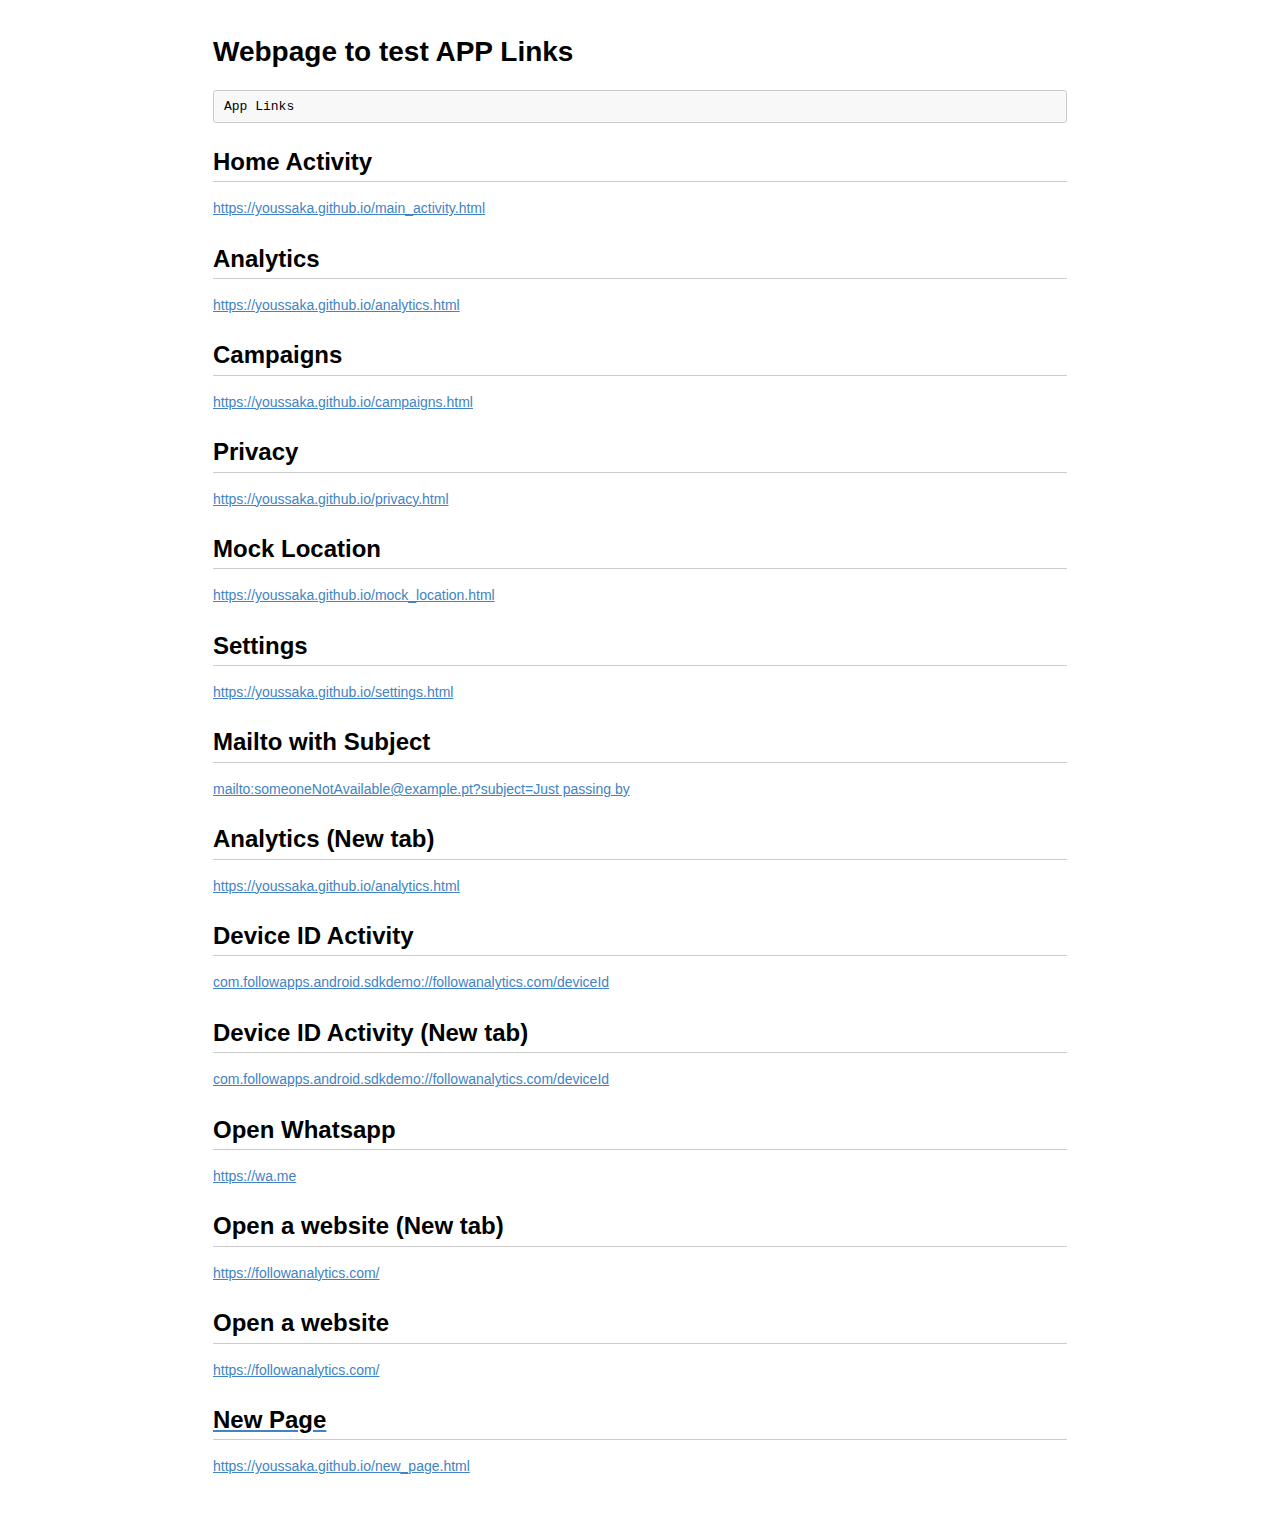
<file: index.html>
<!DOCTYPE html><html>

<head>
<meta charset="utf-8">
<title>App Links Test</title>
<style type="text/css">
body {
  font-family: Helvetica, arial, sans-serif;
  font-size: 14px;
  line-height: 1.6;
  padding-top: 10px;
  padding-bottom: 10px;
  background-color: white;
  padding: 30px; }

body > *:first-child {
  margin-top: 0 !important; }
body > *:last-child {
  margin-bottom: 0 !important; }

a {
  color: #4183C4; }
a.absent {
  color: #cc0000; }
a.anchor {
  display: block;
  padding-left: 30px;
  margin-left: -30px;
  cursor: pointer;
  position: absolute;
  top: 0;
  left: 0;
  bottom: 0; }

h1, h2, h3, h4, h5, h6 {
  margin: 20px 0 10px;
  padding: 0;
  font-weight: bold;
  -webkit-font-smoothing: antialiased;
  cursor: text;
  position: relative; }

h1:hover a.anchor, h2:hover a.anchor, h3:hover a.anchor, h4:hover a.anchor, h5:hover a.anchor, h6:hover a.anchor {
  background: url([data-uri]) no-repeat 10px center;
  text-decoration: none; }

h1 tt, h1 code {
  font-size: inherit; }

h2 tt, h2 code {
  font-size: inherit; }

h3 tt, h3 code {
  font-size: inherit; }

h4 tt, h4 code {
  font-size: inherit; }

h5 tt, h5 code {
  font-size: inherit; }

h6 tt, h6 code {
  font-size: inherit; }

h1 {
  font-size: 28px;
  color: black; }

h2 {
  font-size: 24px;
  border-bottom: 1px solid #cccccc;
  color: black; }

h3 {
  font-size: 18px; }

h4 {
  font-size: 16px; }

h5 {
  font-size: 14px; }

h6 {
  color: #777777;
  font-size: 14px; }

p, blockquote, ul, ol, dl, li, table, pre {
  margin: 15px 0; }

hr {
  background: transparent url([data-uri]) repeat-x 0 0;
  border: 0 none;
  color: #cccccc;
  height: 4px;
  padding: 0;
}

body > h2:first-child {
  margin-top: 0;
  padding-top: 0; }
body > h1:first-child {
  margin-top: 0;
  padding-top: 0; }
  body > h1:first-child + h2 {
    margin-top: 0;
    padding-top: 0; }
body > h3:first-child, body > h4:first-child, body > h5:first-child, body > h6:first-child {
  margin-top: 0;
  padding-top: 0; }

a:first-child h1, a:first-child h2, a:first-child h3, a:first-child h4, a:first-child h5, a:first-child h6 {
  margin-top: 0;
  padding-top: 0; }

h1 p, h2 p, h3 p, h4 p, h5 p, h6 p {
  margin-top: 0; }

li p.first {
  display: inline-block; }
li {
  margin: 0; }
ul, ol {
  padding-left: 30px; }

ul :first-child, ol :first-child {
  margin-top: 0; }

dl {
  padding: 0; }
  dl dt {
    font-size: 14px;
    font-weight: bold;
    font-style: italic;
    padding: 0;
    margin: 15px 0 5px; }
    dl dt:first-child {
      padding: 0; }
    dl dt > :first-child {
      margin-top: 0; }
    dl dt > :last-child {
      margin-bottom: 0; }
  dl dd {
    margin: 0 0 15px;
    padding: 0 15px; }
    dl dd > :first-child {
      margin-top: 0; }
    dl dd > :last-child {
      margin-bottom: 0; }

blockquote {
  border-left: 4px solid #dddddd;
  padding: 0 15px;
  color: #777777; }
  blockquote > :first-child {
    margin-top: 0; }
  blockquote > :last-child {
    margin-bottom: 0; }

table {
  padding: 0;border-collapse: collapse; }
  table tr {
    border-top: 1px solid #cccccc;
    background-color: white;
    margin: 0;
    padding: 0; }
    table tr:nth-child(2n) {
      background-color: #f8f8f8; }
    table tr th {
      font-weight: bold;
      border: 1px solid #cccccc;
      margin: 0;
      padding: 6px 13px; }
    table tr td {
      border: 1px solid #cccccc;
      margin: 0;
      padding: 6px 13px; }
    table tr th :first-child, table tr td :first-child {
      margin-top: 0; }
    table tr th :last-child, table tr td :last-child {
      margin-bottom: 0; }

img {
  max-width: 100%; }

span.frame {
  display: block;
  overflow: hidden; }
  span.frame > span {
    border: 1px solid #dddddd;
    display: block;
    float: left;
    overflow: hidden;
    margin: 13px 0 0;
    padding: 7px;
    width: auto; }
  span.frame span img {
    display: block;
    float: left; }
  span.frame span span {
    clear: both;
    color: #333333;
    display: block;
    padding: 5px 0 0; }
span.align-center {
  display: block;
  overflow: hidden;
  clear: both; }
  span.align-center > span {
    display: block;
    overflow: hidden;
    margin: 13px auto 0;
    text-align: center; }
  span.align-center span img {
    margin: 0 auto;
    text-align: center; }
span.align-right {
  display: block;
  overflow: hidden;
  clear: both; }
  span.align-right > span {
    display: block;
    overflow: hidden;
    margin: 13px 0 0;
    text-align: right; }
  span.align-right span img {
    margin: 0;
    text-align: right; }
span.float-left {
  display: block;
  margin-right: 13px;
  overflow: hidden;
  float: left; }
  span.float-left span {
    margin: 13px 0 0; }
span.float-right {
  display: block;
  margin-left: 13px;
  overflow: hidden;
  float: right; }
  span.float-right > span {
    display: block;
    overflow: hidden;
    margin: 13px auto 0;
    text-align: right; }

code, tt {
  margin: 0 2px;
  padding: 0 5px;
  white-space: nowrap;
  border: 1px solid #eaeaea;
  background-color: #f8f8f8;
  border-radius: 3px; }

pre code {
  margin: 0;
  padding: 0;
  white-space: pre;
  border: none;
  background: transparent; }

.highlight pre {
  background-color: #f8f8f8;
  border: 1px solid #cccccc;
  font-size: 13px;
  line-height: 19px;
  overflow: auto;
  padding: 6px 10px;
  border-radius: 3px; }

pre {
  background-color: #f8f8f8;
  border: 1px solid #cccccc;
  font-size: 13px;
  line-height: 19px;
  overflow: auto;
  padding: 6px 10px;
  border-radius: 3px; }
  pre code, pre tt {
    background-color: transparent;
    border: none; }

sup {
    font-size: 0.83em;
    vertical-align: super;
    line-height: 0;
}
* {
	-webkit-print-color-adjust: exact;
}
@media screen and (min-width: 914px) {
    body {
        width: 854px;
        margin:0 auto;
    }
}
@media print {
	table, pre {
		page-break-inside: avoid;
	}
	pre {
		word-wrap: break-word;
	}
}
</style>
</head>
<body>
<h1 id="toc_0">Webpage to test APP Links</h1>

<pre><code class="language-metadata">App Links</code></pre>

<h2 id="toc_1">Home Activity</h2>
<p><a href="https://youssaka.github.io/main_activity.html">https://youssaka.github.io/main_activity.html</a></p>

<h2 id="toc_2">Analytics</h2>
<p><a href="https://youssaka.github.io/analytics.html">https://youssaka.github.io/analytics.html</a></p>
	
<h2 id="toc_3">Campaigns</h2>
<p><a href="https://youssaka.github.io/campaigns.html">https://youssaka.github.io/campaigns.html</a></p>

<h2 id="toc_4">Privacy</h2>
<p><a href="https://youssaka.github.io/privacy.html">https://youssaka.github.io/privacy.html</a></p>
	
<h2 id="toc_5">Mock Location</h2>
<p><a href="https://youssaka.github.io/mock_location.html">https://youssaka.github.io/mock_location.html</a></p>
	
<h2 id="toc_6">Settings</h2>
<p><a href="https://youssaka.github.io/settings.html">https://youssaka.github.io/settings.html</a></p>

<h2 id="toc_7">Mailto with Subject</h2>
<p><a href="mailto:someoneNotAvailable@example.pt?subject=Just passing by">mailto:someoneNotAvailable@example.pt?subject=Just passing by</a></p>

<h2 id="toc_8">Analytics (New tab)</h2>
<p><a href="https://youssaka.github.io/analytics.html" target="_blank">https://youssaka.github.io/analytics.html</a></p>
	
<h2 id="toc_9">Device ID Activity</h2>
<p><a href="com.followapps.android.sdkdemo://followanalytics.com/deviceId" >com.followapps.android.sdkdemo://followanalytics.com/deviceId</a></p>

<h2 id="toc_10">Device ID Activity (New tab)</h2>
<p><a href="com.followapps.android.sdkdemo://followanalytics.com/deviceId" target="_blank">com.followapps.android.sdkdemo://followanalytics.com/deviceId</a></p>	
	
<h2 id="toc_11">Open Whatsapp</h2>
<p><a href="https://wa.me">https://wa.me</a></p>
	
<h2 id="toc_12">Open a website (New tab)</h2>
<p><a href="https://followanalytics.com/" target="_blank">https://followanalytics.com/</a> </p>

<h2 id="toc_13">Open a website</h2>
<p><a href="https://followanalytics.com/">https://followanalytics.com/</p>
	
<h2 id="toc_14">New Page</h2>
<p><a href="https://youssaka.github.io/new_page.html">https://youssaka.github.io/new_page.html</p>
	
</body>

</html>
</file>
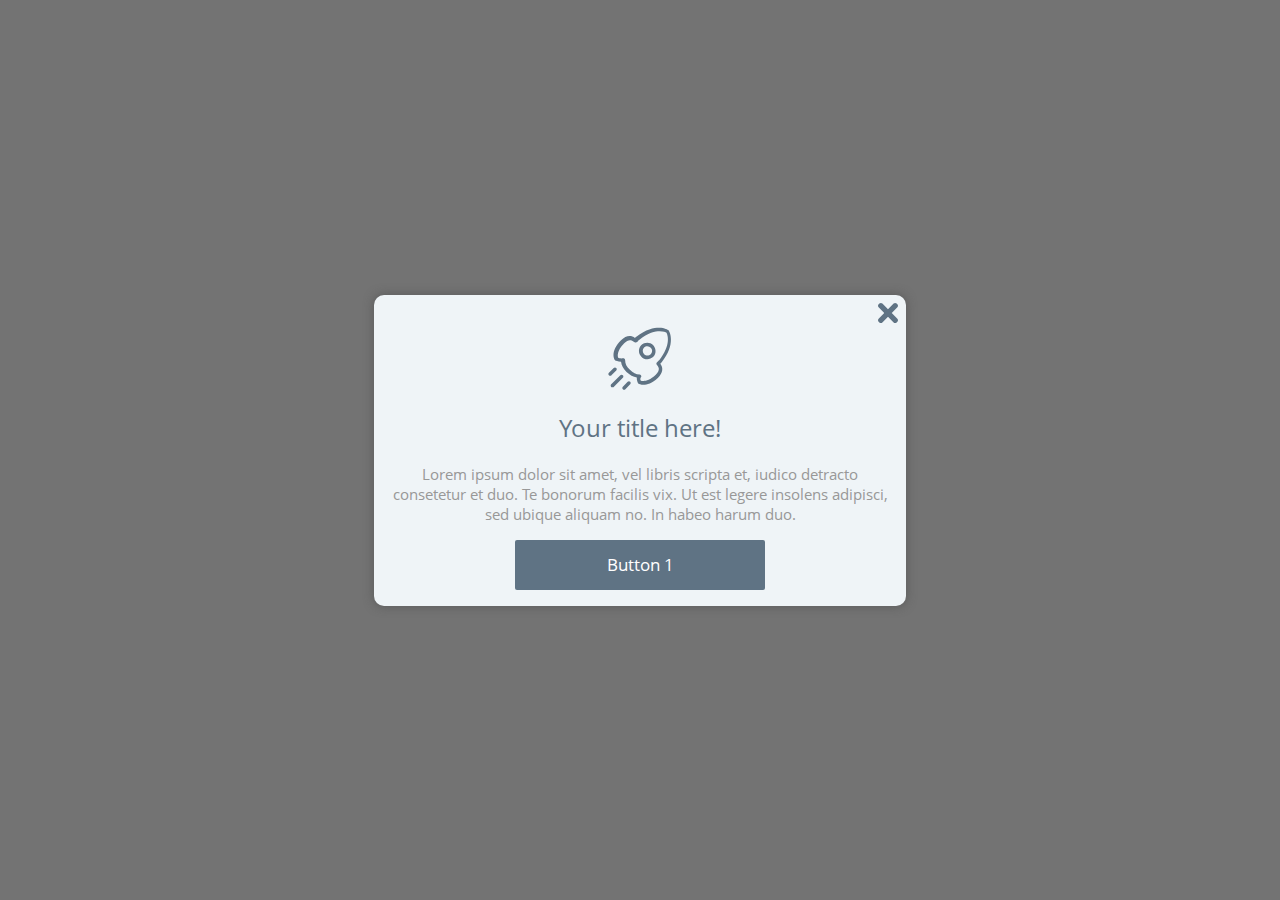
<file: template.html>
<!doctype html>
<html lang="en">
  <head>
    <meta charset="utf-8">
    <title>Basic Popup Template</title>
    <meta name="description" content="basic popup in-app">
    <meta name="author" content="FollowAnalytics">
    <meta name="viewport" content="width=device-width, initial-scale=1.0, maximum-scale=1.0, user-scalable=no, viewport-fit=cover" />

    <link href="https://fonts.googleapis.com/css?family=Open+Sans:400,600" rel="stylesheet">
    <link href="main.css" rel="stylesheet">
  </head>
  <body class="backdrop" id="popupTemplate">
    <div id="basicTemplate" class="defaultTemplate">
      <div id="templateClose" class="defaultTemplate__close"></div>

      <div class="defaultTemplate__info">
        <div id="templateIcon" class="defaultTemplate__icon"></div>

        <div class="defaultTemplate__title">
          <span id="templateTitle"></span>
        </div>

        <div class="defaultTemplate__body">
          <span id="templateBody"></span>
        </div>

        <div id="templateButtons" class="defaultTemplate__buttons buttonGrid buttonGrid--full">
          <div class="buttonCell">
            <div class="actionButton">Button 1</div>
          </div>
        </div>
      </div>
    </div>

    <script src="fa-params.js" type="text/javascript"></script>
    <script src="bundle.js" type="text/javascript"></script>
  </body>
</html>
</file>
<file: main.css>
@font-face{font-family:Times;src:url(assets/fonts/bfc61e7978b7bf6c5dd12fbf08585155.woff2) format("woff2"),url(assets/fonts/f0de346d5b3e4a2e1840fc719ec2b10e.woff) format("woff"),url(assets/fonts/7e49e0cf73dea66761ca49fc6118e006.ttf) format("truetype");font-weight:400;font-style:normal}@font-face{font-family:Montserrat;src:url(assets/fonts/684a237c49b05587d61c5e06fb227dd6.woff2) format("woff2"),url(assets/fonts/f554010862ffc82142d32458aec4b9e0.woff) format("woff"),url(assets/fonts/76322f69856ef693d5d492061dc3a1d3.ttf) format("truetype");font-weight:400;font-style:normal}@font-face{font-family:Rockwell;src:url(assets/fonts/94417fa9536d47ba6a046ed0b4c01de5.woff2) format("woff2"),url(assets/fonts/570104fb3922a877b0885c73f3a8a0f2.woff) format("woff"),url(assets/fonts/65788b1c288d3ad3c5e2911f6e483d91.ttf) format("truetype");font-weight:400;font-style:normal}@font-face{font-family:Open Sans;src:url(assets/fonts/5ef05461d1158f05fa25662bbd968005.woff2) format("woff2"),url(assets/fonts/90327f5ac43d0fbc708f3653ffc0a043.woff) format("woff"),url(assets/fonts/10ba07da64cc6a490da4ac3af4dd238b.ttf) format("truetype");font-weight:400;font-style:normal}@font-face{font-family:Futura Bk;src:url(assets/fonts/cd0afabc38a60a6cd573c2e0eff0a9d0.woff2) format("woff2"),url(assets/fonts/3431c6d86ce6de966b2311ccb3dae362.woff) format("woff"),url(assets/fonts/f535d60b030dfff764abadd6404666db.ttf) format("truetype");font-weight:400;font-style:normal}@font-face{font-family:Raleway;src:url(assets/fonts/3f13c93fa79af5552240264d03cb2556.woff2) format("woff2"),url(assets/fonts/145cf3f6f532d9b61cfefcd1e6d3f1ff.woff) format("woff"),url(assets/fonts/f4b782bda9e0d7eb6ba140ca9d9c155d.ttf) format("truetype");font-weight:400;font-style:normal}@font-face{font-family:Tekton Pro;src:url(assets/fonts/8a0e766e825f9362a55de191217e2da2.woff2) format("woff2"),url(assets/fonts/71b4eb2cc985ea7430c60182a2860da8.woff) format("woff"),url(assets/fonts/009c4b657d155ecb403198da631c417e.ttf) format("truetype");font-weight:400;font-style:normal}a,abbr,acronym,address,applet,article,aside,audio,b,big,blockquote,body,canvas,caption,center,cite,code,dd,del,details,dfn,div,dl,dt,em,embed,fieldset,figcaption,figure,footer,form,h1,h2,h3,h4,h5,h6,header,hgroup,html,i,iframe,img,ins,kbd,label,legend,li,mark,menu,nav,object,ol,output,p,pre,q,ruby,s,samp,section,small,span,strike,strong,sub,summary,sup,table,tbody,td,tfoot,th,thead,time,tr,tt,u,ul,var,video{border:0;font:inherit;font-size:100%;margin:0;padding:0;vertical-align:baseline}article,aside,details,figcaption,figure,footer,header,hgroup,menu,nav,section{display:block}body{display:flex;flex-direction:column;line-height:1}ol,ul{list-style:none}blockquote,q{quotes:none}blockquote:after,blockquote:before,q:after,q:before{content:"";content:none}table{border-collapse:collapse;border-spacing:0}body,html{height:100%}body{font-family:Open Sans,sans-serif;-webkit-font-smoothing:auto}h1{font-size:28px;font-weight:600}h1,p{color:#fff}p{line-height:1.5}a,p{font-size:16px}a{display:block;text-decoration:none}.buttonGrid{display:flex;flex-direction:row-reverse;justify-content:center;flex-wrap:wrap;margin-top:auto}.buttonGrid .buttonCell{flex:0 0 100%;margin-bottom:.5em}.buttonGrid .buttonCell:last-child{margin-bottom:0}.buttonGrid .buttonCell .actionButton{align-items:center;border-radius:2px;cursor:pointer;display:flex;flex:0 0 100%;justify-content:center;line-height:20px;padding:15px 10px;text-align:center;word-break:break-word}.buttonGrid--withMargins>.buttonCell{flex:1;margin-bottom:0;margin-left:.5em}.buttonGrid--withMargins>.buttonCell:last-child{margin-left:0}.buttonGrid--full{flex-direction:column;justify-content:normal}.buttonGrid--full>.buttonCell{width:100%}@media only screen and (orientation:landscape){.buttonGrid{margin-bottom:auto}}@media only screen and (max-height:399px){.buttonGrid.buttonGrid--full{flex-direction:row-reverse;justify-content:center}.buttonGrid.buttonGrid--full>.buttonCell{flex:1;margin-bottom:0;margin-left:.5em}.buttonGrid.buttonGrid--full>.buttonCell:last-child{margin-left:0}}@media (min-width:600px){.buttonCell{max-width:250px}}@media only screen and (min-width:600px) and (min-height:500px){.buttonGrid{margin-top:3em;margin-bottom:auto}}@media (min-width:960px){.buttonGrid--withMargins>.buttonCell{flex:1}}body#popupTemplate{border-radius:10px;box-sizing:border-box;padding:1em}body#popupTemplate.backdrop{background-color:rgba(0,0,0,.55)}.deeplinkFrame{background-color:#fff;height:100%;opacity:0;position:absolute;transition:opacity .1s linear;width:100%;z-index:1;top:0;right:0;bottom:0;left:0}.defaultTemplate{box-shadow:0 0 10px 1px rgba(71,71,71,.5);margin:auto 0;overflow:auto}.defaultTemplate,.defaultTemplate__info{border-radius:10px;box-sizing:border-box;display:block;position:relative}.defaultTemplate__info{height:100%;padding:2em 1em 1em}.defaultTemplate__close{cursor:pointer;position:absolute;right:.5em;top:.5em;z-index:2}.defaultTemplate__close svg{height:20px;width:20px}.defaultTemplate__body,.defaultTemplate__title{align-items:center;display:flex;justify-content:center;text-align:center;margin-top:auto}.defaultTemplate__body span,.defaultTemplate__title span{word-break:break-word}.defaultTemplate__title{line-height:25px;margin-top:1em}.defaultTemplate__body{line-height:20px;margin-top:1em}.defaultTemplate__icon{align-items:center;display:flex;justify-content:center}.defaultTemplate__icon svg{height:3em;width:3em}.defaultTemplate__buttons{align-items:center;display:flex;margin-top:1em}.defaultTemplate__deeplinkFrame{background-color:#fff;height:100%;opacity:0;position:absolute;transition:opacity .1s linear;width:100%;z-index:1}@media only screen and (min-width:600px){.defaultTemplate .defaultTemplate__body,.defaultTemplate .defaultTemplate__title{margin-top:1.5em}.defaultTemplate .defaultTemplate__body span,.defaultTemplate .defaultTemplate__title span{max-width:400px}}@media only screen and (min-width:600px) and (max-height:475px){.defaultTemplate .defaultTemplate__body,.defaultTemplate .defaultTemplate__title{margin-top:1em}}@media only screen and (min-width:768px){.defaultTemplate{margin:auto}.defaultTemplate .defaultTemplate__body span{max-width:500px}}@supports (padding-top:constant(safe-area-inset-top)){body,html{height:100vh}}@supports (padding:0px){body,html{height:100vh}}
</file>
